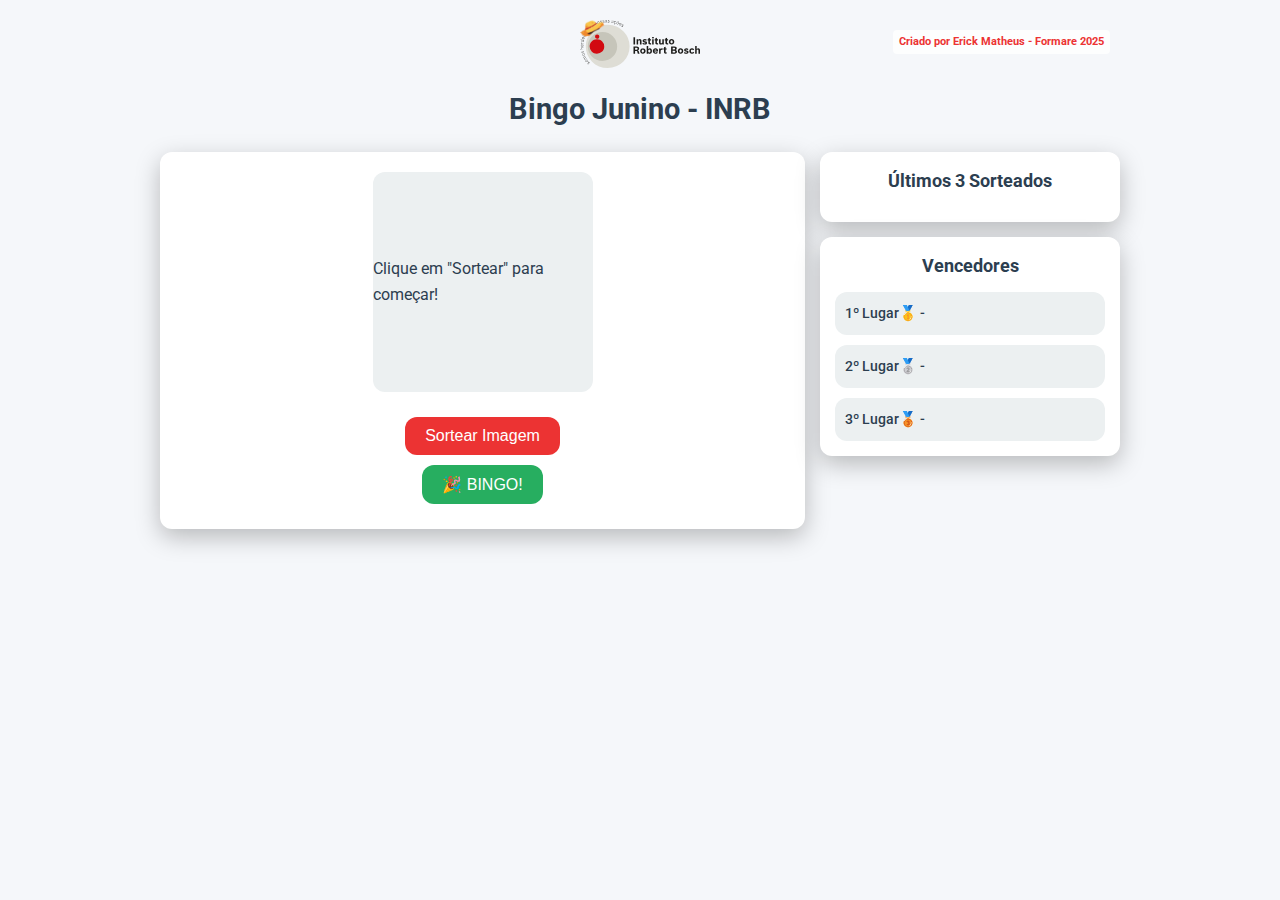
<file: index.html>
<!DOCTYPE html>
<html lang="pt-br">
<head>
    <meta charset="UTF-8">
    <meta name="viewport" content="width=device-width, initial-scale=1.0">
    <title>Bingo Junino - INRB</title>
    <link rel="icon" type="image/x-icon" href="favicon.png">
    <link rel="stylesheet" href="style.css">
    <link href="https://fonts.googleapis.com/css2?family=Roboto:wght@400;500;700&display=swap" rel="stylesheet">
</head>
<body>
    <div class="container">
        <header>
            <img src="imagens/logo.svg" alt="Logo INRB" class="logo">
            <h1>Bingo Junino - INRB</h1>
            <div class="creditos">Criado por Erick Matheus - Formare 2025</div>
        </header>

        <main class="main-content">
            <div class="bingo-container">
                <div class="sorteio-area">
                    <div class="current-image" id="imagemSorteada">
                        <p>Clique em "Sortear" para começar!</p>
                    </div>
                    <button id="btnSortear" class="btn-sortear">Sortear Imagem</button>
                    <button id="btnBingo" class="btn-bingo">🎉 BINGO!</button>
                </div>

                <div class="right-panel">
                    <div class="historico">
                        <h2>Últimos 3 Sorteados</h2>
                        <div id="listaSorteados" class="sorteados-grid"></div>
                    </div>

                    <div class="vencedores-box">
                        <h2>Vencedores</h2>
                        <div class="vencedores-list">
                            <div class="vencedor" id="vencedor1">1º Lugar🥇 - </div>
                            <div class="vencedor" id="vencedor2">2º Lugar🥈 - </div>
                            <div class="vencedor" id="vencedor3">3º Lugar🥉 - </div>
                        </div>
                    </div>
                </div>
            </div>
        </main>
    </div>

    <!-- Popup de Bingo -->
    <div id="bingoPopup" class="popup">
        <div class="popup-content">
            <span class="close-popup">&times;</span>
            <h2>Registrar Bingo</h2>
            <div class="form-group">
                <label for="vencedorNome">Nome do Vencedor:</label>
                <input type="text" id="vencedorNome" placeholder="Digite o nome">
            </div>
            <div class="form-group">
                <label for="pesquisaItem">Pesquisar Item:</label>
                <input type="text" id="pesquisaItem" placeholder="Digite para filtrar">
            </div>
            <div class="itens-sorteados-container">
                <h3>Itens Sorteados</h3>
                <div id="itensSorteadosLista" class="itens-sorteados-lista"></div>
            </div>
            <button id="confirmarBingo" class="btn-confirmar">Confirmar</button>
        </div>
    </div>

    <script src="script.js"></script>
    <script>
        // Função para buscar dados do jsonbin.io
        async function fetchWinners() {
            try {
                const response = await fetch('https://api.jsonbin.io/v3/b/68523cc48561e97a5026386a/latest', {
                    headers: {
                        'X-Master-Key': '$2a$10$nGC0x4ZGIrrDOp.2XXhZ1.Fb9T2T.Fk05XB418S.9LZrzsdMvVHuS'
                    }
                });
                
                if (!response.ok) throw new Error('Erro ao buscar dados');
                
                const data = await response.json();
                const participantes = data.record.participantes || [];
                
                // Atualiza os vencedores na tela na ordem 3º, 2º, 1º
                if (participantes.length >= 1) {
                    document.getElementById('vencedor3').textContent = `3º Lugar🥉 ${participantes[participantes.length-1]}`;
                }
                if (participantes.length >= 2) {
                    document.getElementById('vencedor2').textContent = `2º Lugar🥈 ${participantes[participantes.length-2]}`;
                }
                if (participantes.length >= 3) {
                    document.getElementById('vencedor1').textContent = `1º Lugar🥇 ${participantes[participantes.length-3]}`;
                }
            } catch (error) {
                console.error('Erro ao atualizar vencedores:', error);
            }
        }

        // Polling a cada 3 segundos
        setInterval(fetchWinners, 3000);
        
        // Busca inicial
        fetchWinners();
    </script>
    <div style="display:none;">
        <img src="imagens/milho.png">
        <img src="imagens/fogueira.png">
        <img src="imagens/balão.png">
        <img src="imagens/chapéu.png">
        <img src="imagens/paçoca.png">
        <img src="imagens/quentão.png">
        <img src="imagens/canjica.png">
        <img src="imagens/bandeirinha.png">
        <img src="imagens/sanfona.png">
        <img src="imagens/quadrilha.png">
        <img src="imagens/pé-de-moleque.png">
        <img src="imagens/cuscuz.png">
        <img src="imagens/pinhão.png">
        <img src="imagens/bolo.png">
        <img src="imagens/cocada.png">
        <img src="imagens/curau.png">
        <img src="imagens/casal.png">
        <img src="imagens/pescaria.png">
        <img src="imagens/argola.png">
        <img src="imagens/corrida-de-saco.png">
        <img src="imagens/pau-de-sebo.png">
        <img src="imagens/tiro-ao-alvo.png">
        <img src="imagens/boca-do-palhaço.png">
        <img src="imagens/espantalho.png">
        <img src="imagens/tecido.png">
        <img src="imagens/arroz.png">
        <img src="imagens/maca-do-amor.png">
        <img src="imagens/pipoca.png">
        <img src="imagens/cachorro-quente.png">
        <img src="imagens/bingo.png">
    </div>
</body>
</html>
</file>
<file: style.css>
:root {
  --primary-color: #2c3e50;
  --secondary-color: #ec3333;
  --accent-color: #e74c3c;
  --light-color: #ecf0f1;
  --dark-color: #2c3e50;
  --success-color: #27ae60;
  --warning-color: #f39c12;
  --border-radius: 12px;
  --box-shadow: 0 4px 6px rgba(0, 0, 0, 0.1);
}

* {
  margin: 0;
  padding: 0;
  box-sizing: border-box;
}

body {
  font-family: 'Roboto', sans-serif;
  background-color: #f5f7fa;
  color: var(--dark-color);
  line-height: 1.6;
}

.container {
  max-width: 1000px;
  width: 95%;
  margin: 0 auto;
  padding: 20px;
  min-height: 100vh;
}

header {
  text-align: center;
  margin-bottom: 20px;
  position: relative;
}

.logo {
  max-width: 120px;
  height: auto;
  margin-bottom: 10px;
}

header h1 {
  color: var(--primary-color);
  font-size: 1.8rem;
  margin-bottom: 5px;
}

.creditos {
  position: absolute;
  top: 10px;
  right: 10px;
  font-size: 0.7rem;
  color: var(--secondary-color);
  font-weight: bold;
  background-color: rgba(255,255,255,0.8);
  padding: 3px 6px;
  border-radius: 4px;
}

.main-content {
  display: flex;
  flex-direction: column;
}

.bingo-container {
  display: flex;
  gap: 15px;
}

.sorteio-area {
  flex: 1;
  background-color: white;
  border-radius: var(--border-radius);
  padding: 20px;
  box-shadow: var(--box-shadow);
  display: flex;
  flex-direction: column;
  align-items: center;
}

.current-image {
  width: 220px;
  height: 220px;
  background-color: var(--light-color);
  border-radius: var(--border-radius);
  display: flex;
  align-items: center;
  justify-content: center;
  margin-bottom: 20px;
  overflow: hidden;
}

.current-image img {
  max-width: 100%;
  max-height: 100%;
  object-fit: contain;
}

.right-panel {
  width: 300px;
  display: flex;
  flex-direction: column;
  gap: 15px;
}

.historico, .vencedores-box {
  background-color: white;
  border-radius: var(--border-radius);
  padding: 15px;
  box-shadow: var(--box-shadow);
}

.historico h2, .vencedores-box h2 {
  color: var(--primary-color);
  margin-bottom: 12px;
  text-align: center;
  font-size: 1.1rem;
}

.sorteados-grid {
  display: grid;
  grid-template-columns: repeat(3, 1fr);
  gap: 8px;
}

.item-sorteado {
  width: 100%;
  aspect-ratio: 1/1;
  border: 2px solid var(--light-color);
  border-radius: 6px;
  overflow: hidden;
  display: flex;
  align-items: center;
  justify-content: center;
}

.item-sorteado img {
  width: 100%;
  height: 100%;
  object-fit: cover;
}

.vencedores-list {
  display: flex;
  flex-direction: column;
  gap: 10px;
}

.vencedor {
  background-color: var(--light-color);
  padding: 10px;
  border-radius: var(--border-radius);
  font-weight: 500;
  font-size: 0.9rem;
}

.btn-sortear, .btn-bingo {
  padding: 10px 20px;
  border: none;
  border-radius: var(--border-radius);
  font-size: 1rem;
  font-weight: 500;
  cursor: pointer;
  transition: all 0.3s;
  margin: 5px;
}

.btn-sortear {
  background-color: var(--secondary-color);
  color: white;
}

.btn-sortear:hover {
  background-color: var(--accent-color);
}

.btn-bingo {
  background-color: var(--success-color);
  color: white;
}

.btn-bingo:hover {
  background-color: #219653;
}

/* Estilos do Popup */
.popup {
  display: none;
  position: fixed;
  top: 0;
  left: 0;
  width: 100%;
  height: 100%;
  background-color: rgba(0, 0, 0, 0.5);
  z-index: 1000;
  justify-content: center;
  align-items: center;
}

.popup-content {
  background-color: white;
  padding: 25px;
  border-radius: var(--border-radius);
  width: 90%;
  max-width: 400px;
  box-shadow: 0 5px 15px rgba(0, 0, 0, 0.3);
  position: relative;
  max-height: 80vh;
  overflow-y: auto;
}

.popup-content h2 {
  color: var(--primary-color);
  margin-bottom: 20px;
  text-align: center;
}

.close-popup {
  position: absolute;
  top: 10px;
  right: 15px;
  font-size: 24px;
  cursor: pointer;
  color: var(--accent-color);
}

.form-group {
  margin-bottom: 20px;
}

.form-group label {
  display: block;
  margin-bottom: 8px;
  font-weight: 500;
}

.form-group input {
  width: 100%;
  padding: 10px;
  border: 1px solid #ddd;
  border-radius: var(--border-radius);
  font-size: 16px;
}

.btn-confirmar {
  width: 100%;
  padding: 12px;
  background-color: var(--success-color);
  color: white;
  border: none;
  border-radius: var(--border-radius);
  font-size: 16px;
  cursor: pointer;
  transition: background-color 0.3s;
  margin-top: 15px;
}

.btn-confirmar:hover {
  background-color: #219653;
}

.itens-sorteados-container {
  margin-top: 20px;
  border-top: 1px solid #eee;
  padding-top: 15px;
  max-height: 200px;
  overflow: hidden;
  display: flex;
  flex-direction: column;
}

.itens-sorteados-container h3 {
  margin-bottom: 10px;
  text-align: center;
  font-size: 1rem;
  color: var(--primary-color);
}

.itens-sorteados-lista {
  display: grid;
  grid-template-columns: repeat(3, 1fr);
  gap: 8px;
  overflow-y: auto;
  max-height: 150px;
  padding: 5px;
}

.item-sorteado-popup {
  background-color: var(--light-color);
  padding: 5px;
  border-radius: 6px;
  font-size: 0.7rem;
  text-align: center;
  word-break: break-word;
  display: flex;
  flex-direction: column;
  align-items: center;
}

.item-sorteado-popup img {
  width: 40px;
  height: 40px;
  object-fit: contain;
  margin-bottom: 3px;
}

/* Barra de rolagem personalizada */
.itens-sorteados-lista::-webkit-scrollbar {
  width: 6px;
}

.itens-sorteados-lista::-webkit-scrollbar-track {
  background: #f1f1f1;
  border-radius: 3px;
}

.itens-sorteados-lista::-webkit-scrollbar-thumb {
  background: #888;
  border-radius: 3px;
}

.itens-sorteados-lista::-webkit-scrollbar-thumb:hover {
  background: #555;
}

@media (max-width: 768px) {
  .bingo-container {
    flex-direction: column;
  }
  
  .right-panel {
    width: 100%;
  }
  
  .creditos {
    position: static;
    margin-top: 5px;
    display: inline-block;
  }
}

@media (max-width: 480px) {
  .current-image {
    width: 180px;
    height: 180px;
  }
  
  header h1 {
    font-size: 1.5rem;
  }
  
  .popup-content {
    padding: 15px;
  }
  
  .itens-sorteados-lista {
    grid-template-columns: repeat(2, 1fr);
  }
}

.sorteio-area, .historico, .vencedores-box {
  box-shadow: 0 8px 25px rgba(0, 0, 0, 0.25);
}
.nao-encontrado {
    color: #ff0000;
    font-weight: bold;
    text-align: center;
    padding: 20px;
    font-size: 1.0em;
    width: 100%;
    display: block;
}











































/* Animação de fade-in para a imagem sorteada */
@keyframes fadeIn {
    from { opacity: 0; transform: scale(0.1); }
    to { opacity: 1; transform: scale(1); }
}

/* Animação de rotação para o botão de sortear quando clicado */
@keyframes spin {
    0% { transform: rotate(0deg); }
    100% { transform: rotate(360deg); }
}

/* Animação de shake para quando a imagem é sorteada */
@keyframes shake {
    0%, 100% { transform: translateX(0); }
    10%, 30%, 50%, 70%, 90% { transform: translateX(-5px); }
    20%, 40%, 60%, 80% { transform: translateX(5px); }
}

/* Animação de pulo para os itens no histórico */
@keyframes bounceIn {
    0% { transform: scale(0.8); opacity: 0; }
    50% { transform: scale(1.05); }
    100% { transform: scale(1); opacity: 1; }
}

/* Aplica as animações */
.current-image img {
    animation: fadeIn 0.5s ease-out forwards;
}

.sortear-animacao {
    animation: spin 0.5s linear;
}

.shake-animacao {
    animation: shake 0.5s cubic-bezier(.36,.07,.19,.97) both;
}

.sorteado-item {
    animation: bounceIn 0.3s ease-out forwards;
}
</file>
